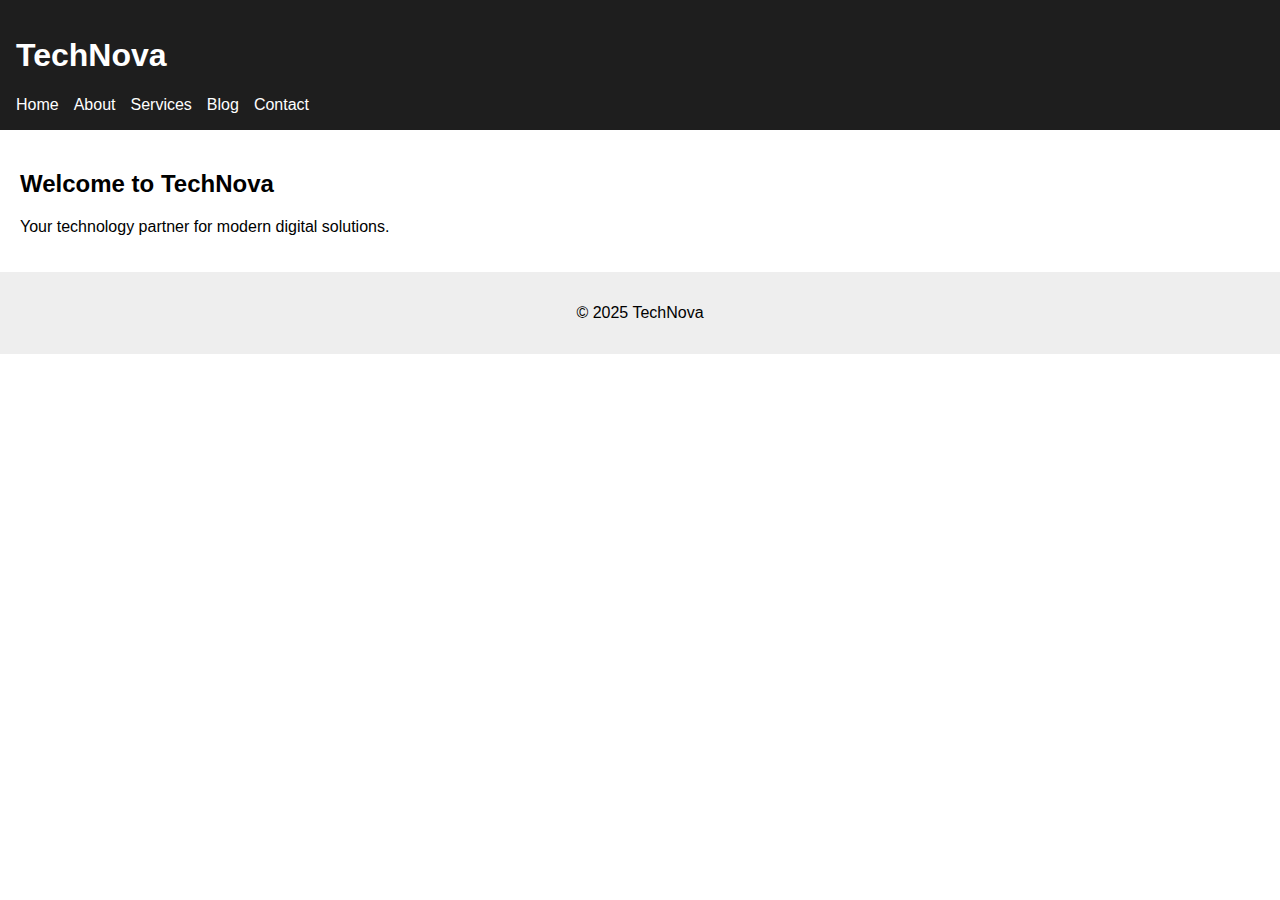
<file: TechNova_Corrected/index.html>
<!DOCTYPE html><html><head><meta charset='UTF-8'><title>TechNova – Home</title><link rel='stylesheet' href='mystyle.css'></head><body><header><h1>TechNova</h1><nav><a href='index.html'>Home</a><a href='about.html'>About</a><a href='services.html'>Services</a><a href='blog.html'>Blog</a><a href='contact.html'>Contact</a></nav></header><main><h2>Welcome to TechNova</h2><p>Your technology partner for modern digital solutions.</p></main><footer><p>© 2025 TechNova</p></footer></body></html>
</file>
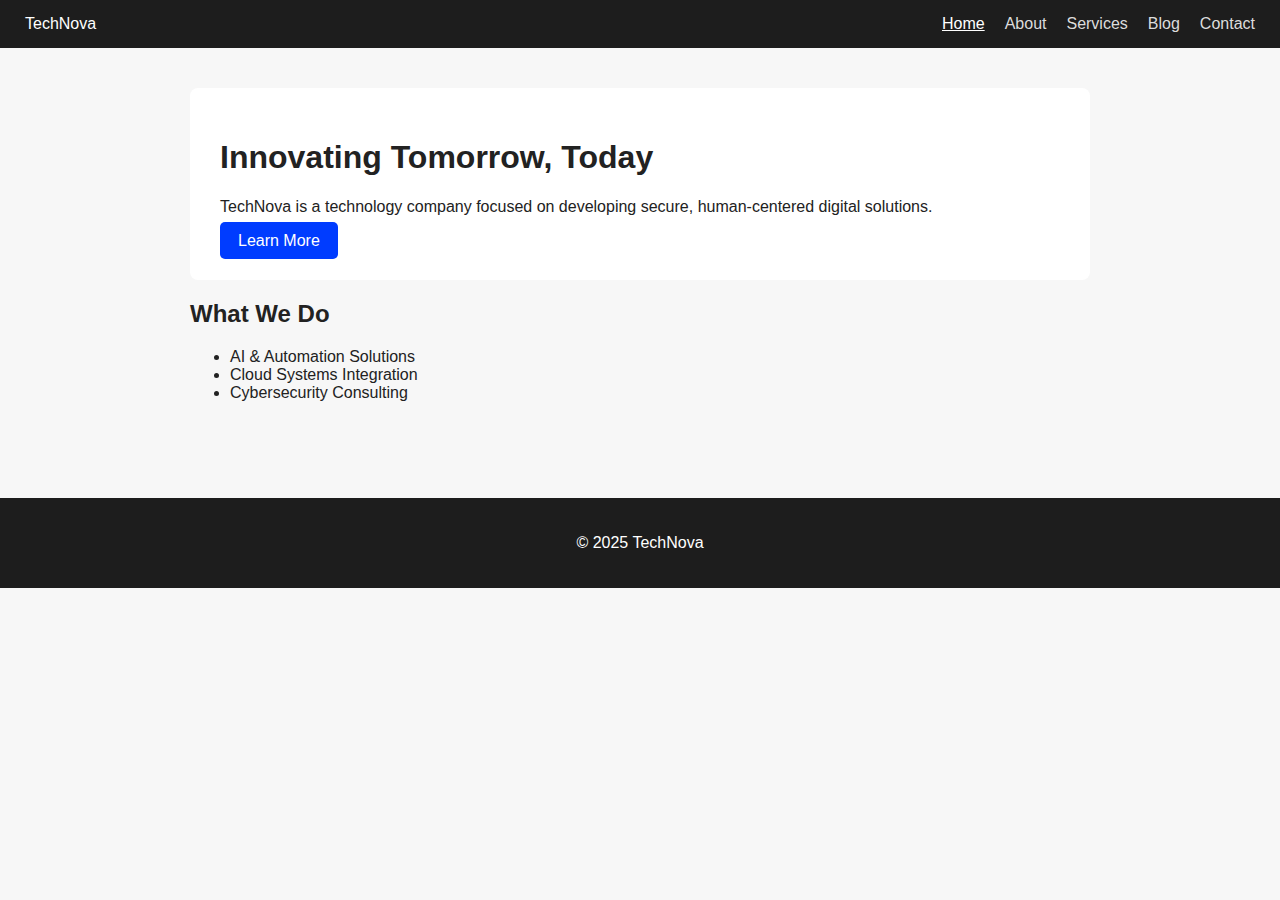
<file: TechNova_Site/index.html>
<!DOCTYPE html>
<html lang="en">
<head>
<meta charset="UTF-8">
<meta name="viewport" content="width=device-width, initial-scale=1.0">
<title>TechNova – Home</title>
<link rel="stylesheet" type="text/css" href="mystyle.css">
</head>
<body>
<nav>
<div class="logo">TechNova</div>
<ul>
<li><a href="index.html" class="active">Home</a></li>
<li><a href="about.html">About</a></li>
<li><a href="services.html">Services</a></li>
<li><a href="blog.html">Blog</a></li>
<li><a href="contact.html">Contact</a></li>
</ul>
</nav>
<main>
<section class="hero">
<h1>Innovating Tomorrow, Today</h1>
<p>TechNova is a technology company focused on developing secure, human-centered digital solutions.</p>
<a class="button" href="about.html">Learn More</a>
</section>
<section class="features">
<h2>What We Do</h2>
<ul class="feature-list">
<li>AI & Automation Solutions</li>
<li>Cloud Systems Integration</li>
<li>Cybersecurity Consulting</li>
</ul>
</section>
</main>
<footer><p>© 2025 TechNova</p></footer>
</body>
</html>
</file>
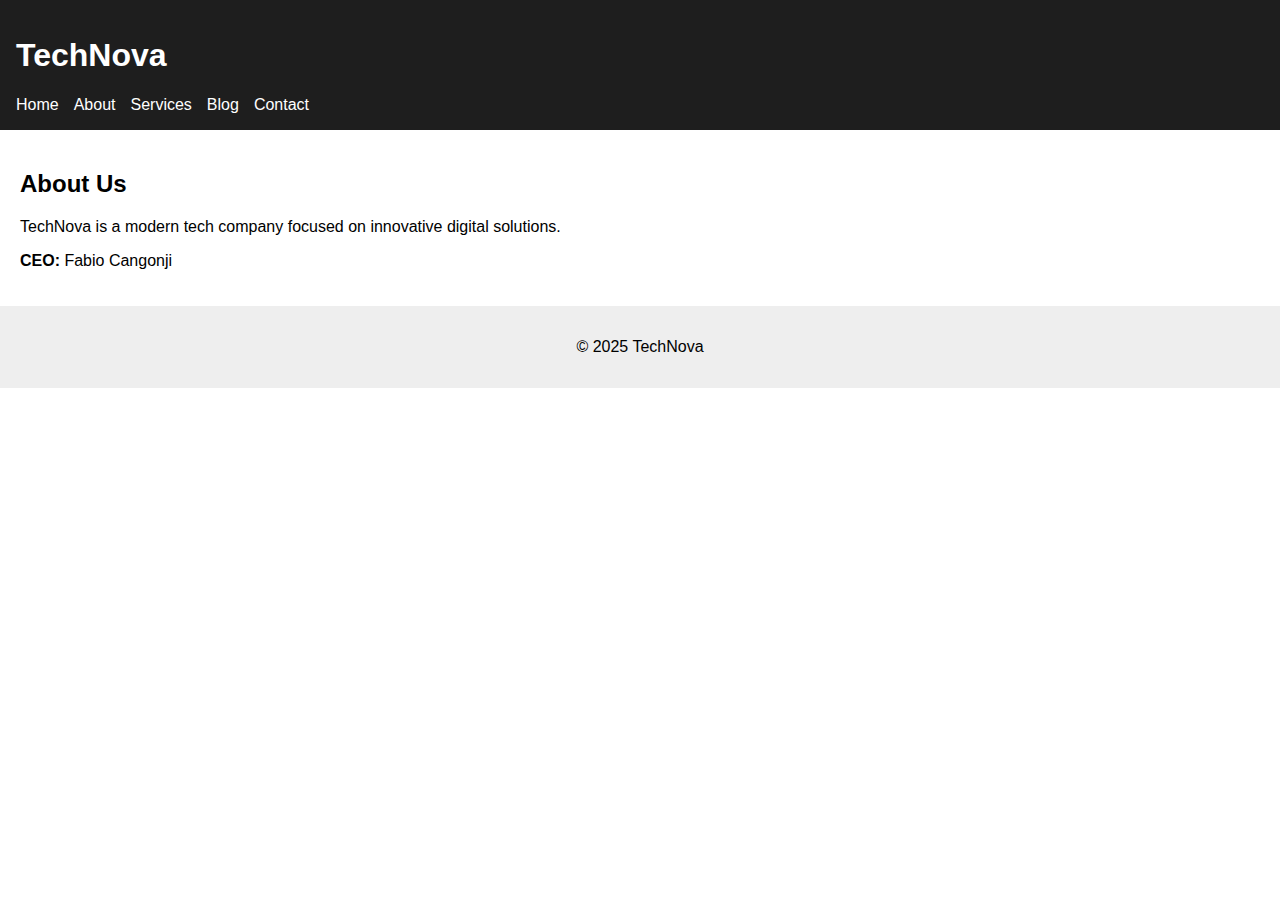
<file: TechNova_Corrected/about.html>
<!DOCTYPE html><html><head><meta charset='UTF-8'><title>About – TechNova</title><link rel='stylesheet' href='mystyle.css'></head><body><header><h1>TechNova</h1><nav><a href='index.html'>Home</a><a href='about.html'>About</a><a href='services.html'>Services</a><a href='blog.html'>Blog</a><a href='contact.html'>Contact</a></nav></header><main><h2>About Us</h2><p>TechNova is a modern tech company focused on innovative digital solutions.</p><p><strong>CEO:</strong> Fabio Cangonji</p></main><footer><p>© 2025 TechNova</p></footer></body></html>
</file>
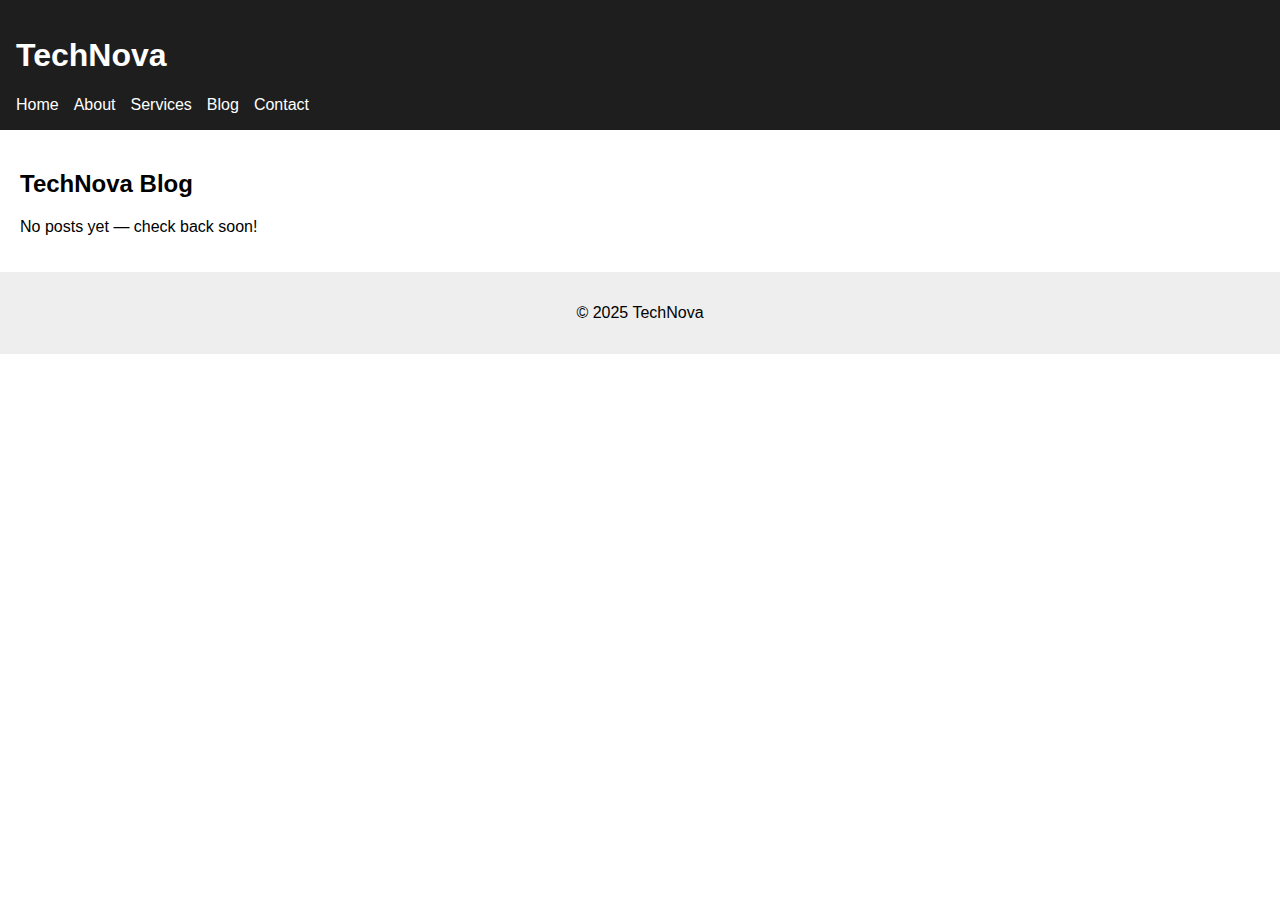
<file: TechNova_Corrected/blog.html>
<!DOCTYPE html><html><head><meta charset='UTF-8'><title>Blog – TechNova</title><link rel='stylesheet' href='mystyle.css'></head><body><header><h1>TechNova</h1><nav><a href='index.html'>Home</a><a href='about.html'>About</a><a href='services.html'>Services</a><a href='blog.html'>Blog</a><a href='contact.html'>Contact</a></nav></header><main><h2>TechNova Blog</h2><p>No posts yet — check back soon!</p></main><footer><p>© 2025 TechNova</p></footer></body></html>
</file>
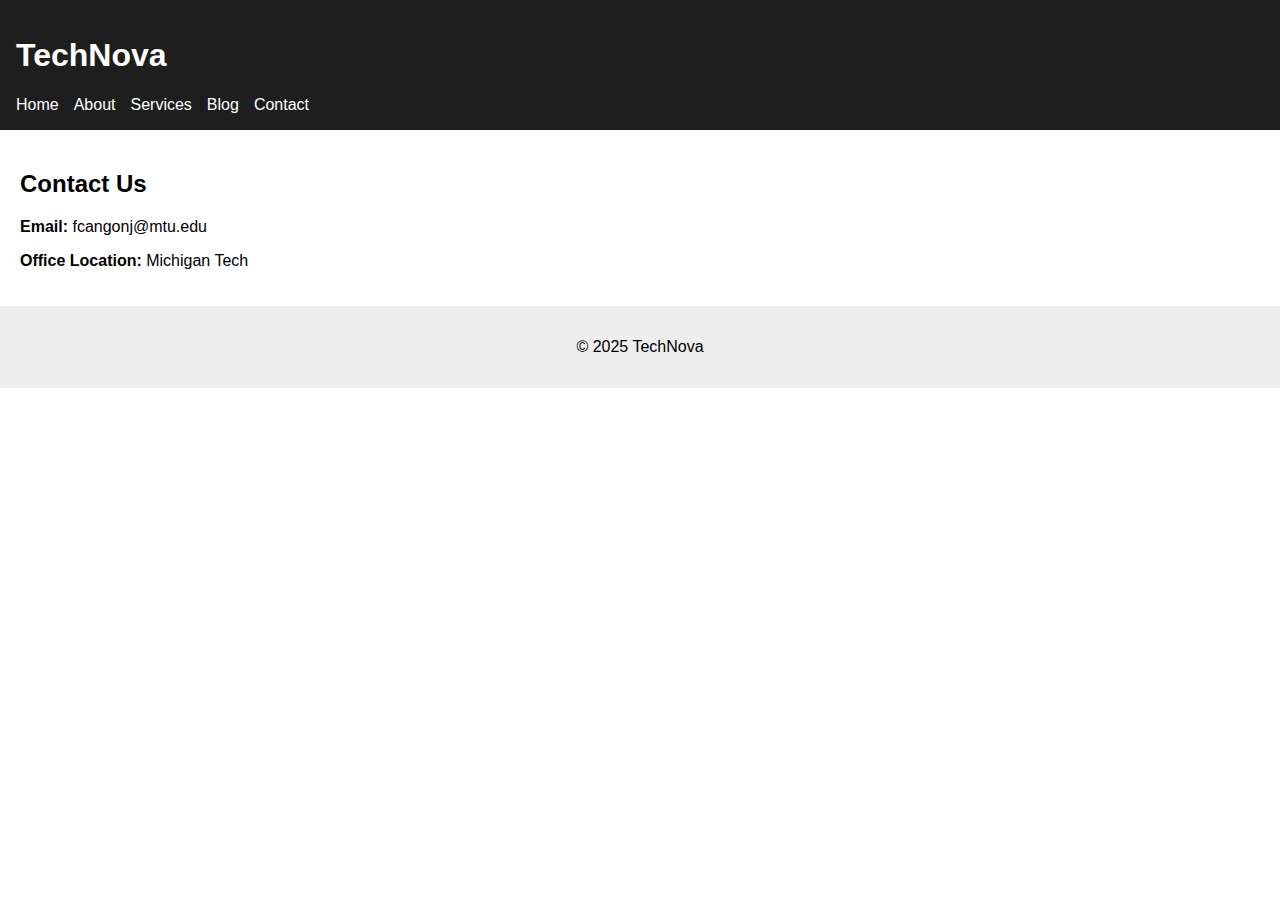
<file: TechNova_Corrected/contact.html>
<!DOCTYPE html><html><head><meta charset='UTF-8'><title>Contact – TechNova</title><link rel='stylesheet' href='mystyle.css'></head><body><header><h1>TechNova</h1><nav><a href='index.html'>Home</a><a href='about.html'>About</a><a href='services.html'>Services</a><a href='blog.html'>Blog</a><a href='contact.html'>Contact</a></nav></header><main><h2>Contact Us</h2><p><strong>Email:</strong> fcangonj@mtu.edu</p><p><strong>Office Location:</strong> Michigan Tech</p></main><footer><p>© 2025 TechNova</p></footer></body></html>
</file>
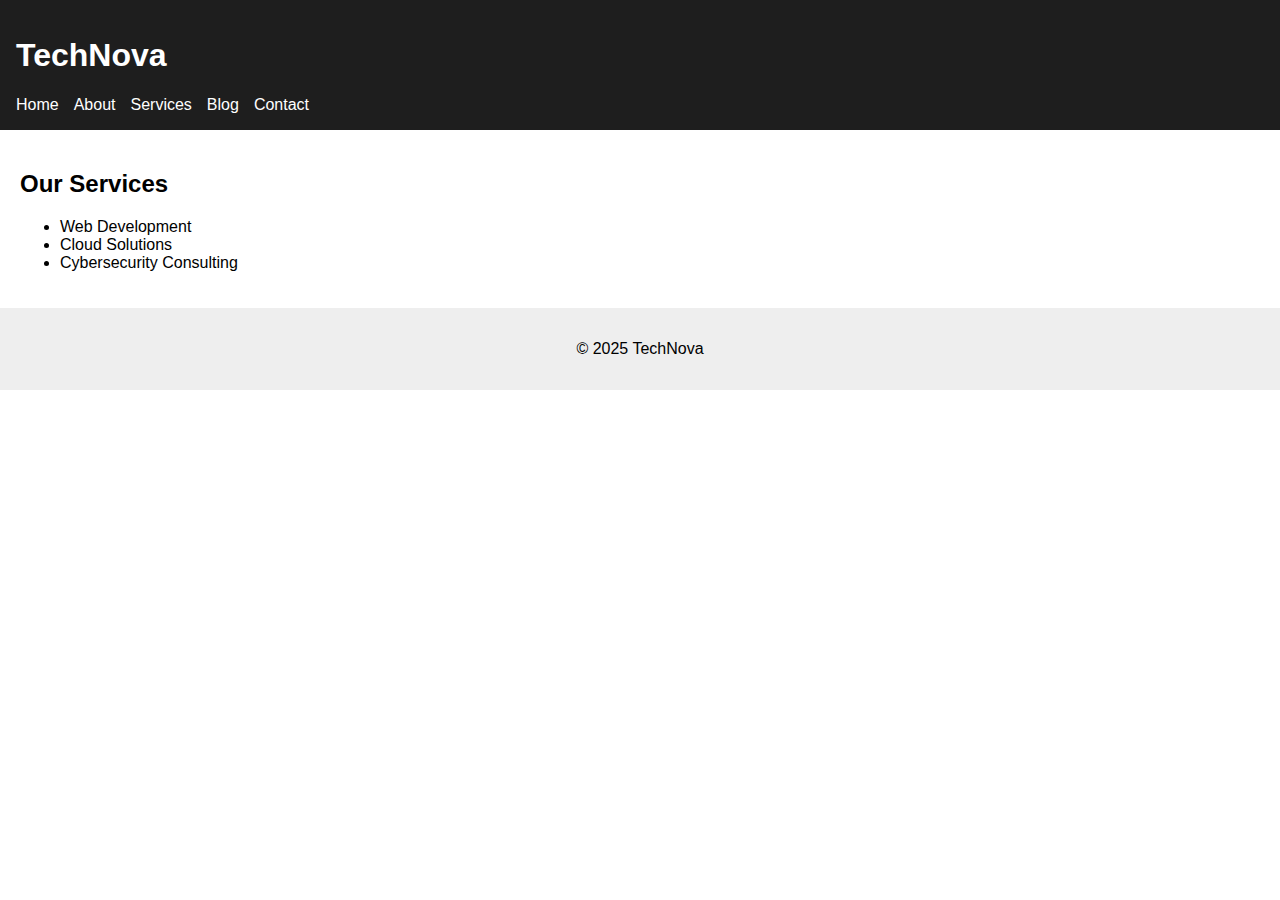
<file: TechNova_Corrected/services.html>
<!DOCTYPE html><html><head><meta charset='UTF-8'><title>Services – TechNova</title><link rel='stylesheet' href='mystyle.css'></head><body><header><h1>TechNova</h1><nav><a href='index.html'>Home</a><a href='about.html'>About</a><a href='services.html'>Services</a><a href='blog.html'>Blog</a><a href='contact.html'>Contact</a></nav></header><main><h2>Our Services</h2><ul><li>Web Development</li><li>Cloud Solutions</li><li>Cybersecurity Consulting</li></ul></main><footer><p>© 2025 TechNova</p></footer></body></html>
</file>
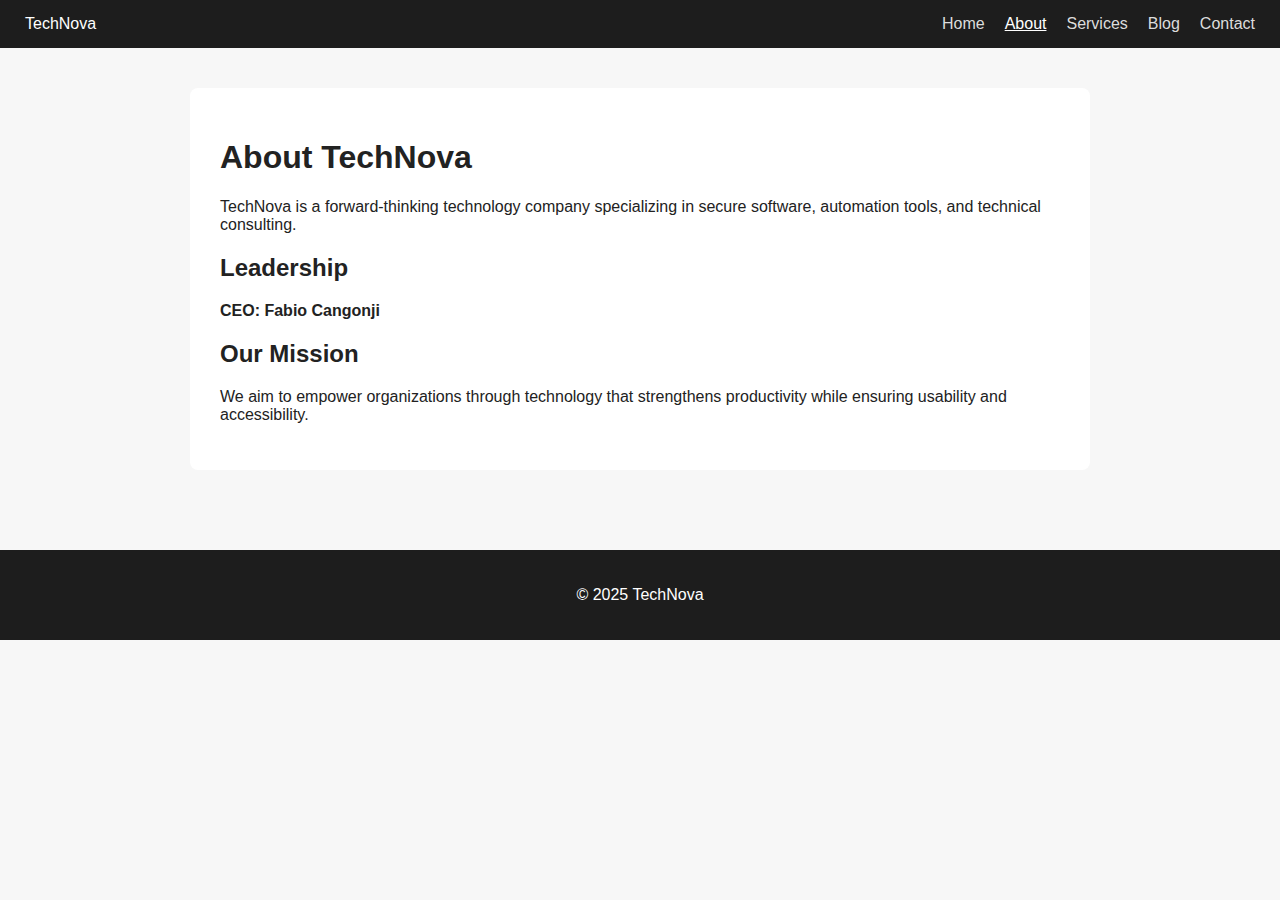
<file: TechNova_Site/about.html>
<!DOCTYPE html>
<html lang="en">
<head>
<meta charset="UTF-8">
<meta name="viewport" content="width=device-width, initial-scale=1.0">
<title>TechNova – About Us</title>
<link rel="stylesheet" type="text/css" href="mystyle.css">
</head>
<body>
<nav>
<div class="logo">TechNova</div>
<ul>
<li><a href="index.html">Home</a></li>
<li><a href="about.html" class="active">About</a></li>
<li><a href="services.html">Services</a></li>
<li><a href="blog.html">Blog</a></li>
<li><a href="contact.html">Contact</a></li>
</ul>
</nav>
<main>
<section class="content-block">
<h1>About TechNova</h1>
<p>TechNova is a forward-thinking technology company specializing in secure software, automation tools, and technical consulting.</p>
<h2>Leadership</h2>
<p><strong>CEO: Fabio Cangonji</strong></p>
<h2>Our Mission</h2>
<p>We aim to empower organizations through technology that strengthens productivity while ensuring usability and accessibility.</p>
</section>
</main>
<footer><p>© 2025 TechNova</p></footer>
</body>
</html>
</file>
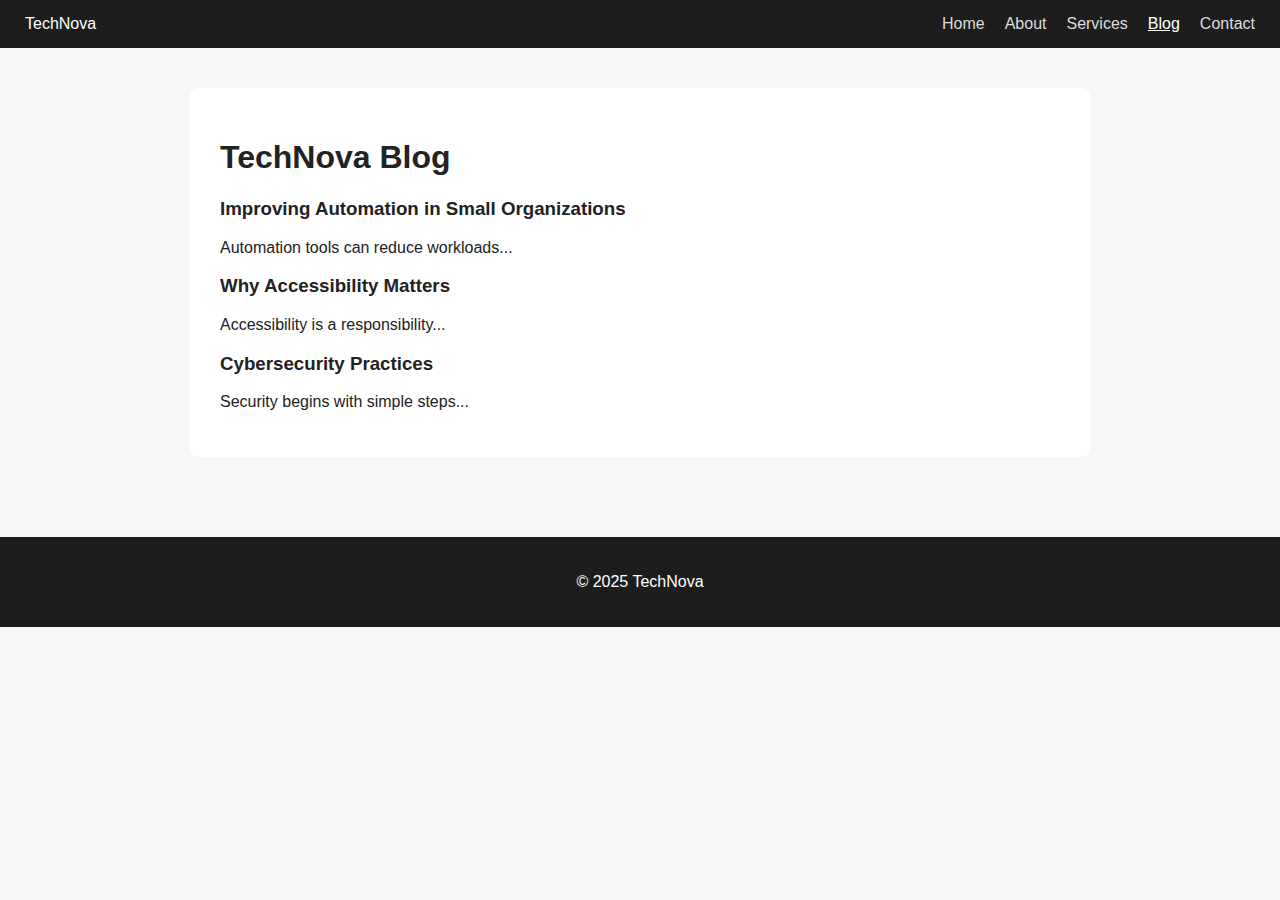
<file: TechNova_Site/blog.html>
<!DOCTYPE html>
<html lang="en">
<head>
<meta charset="UTF-8">
<meta name="viewport" content="width=device-width, initial-scale=1.0">
<title>TechNova – Blog</title>
<link rel="stylesheet" type="text/css" href="mystyle.css">
</head>
<body>
<nav>
<div class="logo">TechNova</div>
<ul>
<li><a href="index.html">Home</a></li>
<li><a href="about.html">About</a></li>
<li><a href="services.html">Services</a></li>
<li><a href="blog.html" class="active">Blog</a></li>
<li><a href="contact.html">Contact</a></li>
</ul>
</nav>
<main>
<section class="content-block">
<h1>TechNova Blog</h1>
<h3>Improving Automation in Small Organizations</h3>
<p>Automation tools can reduce workloads...</p>
<h3>Why Accessibility Matters</h3>
<p>Accessibility is a responsibility...</p>
<h3>Cybersecurity Practices</h3>
<p>Security begins with simple steps...</p>
</section>
</main>
<footer><p>© 2025 TechNova</p></footer>
</body>
</html>
</file>
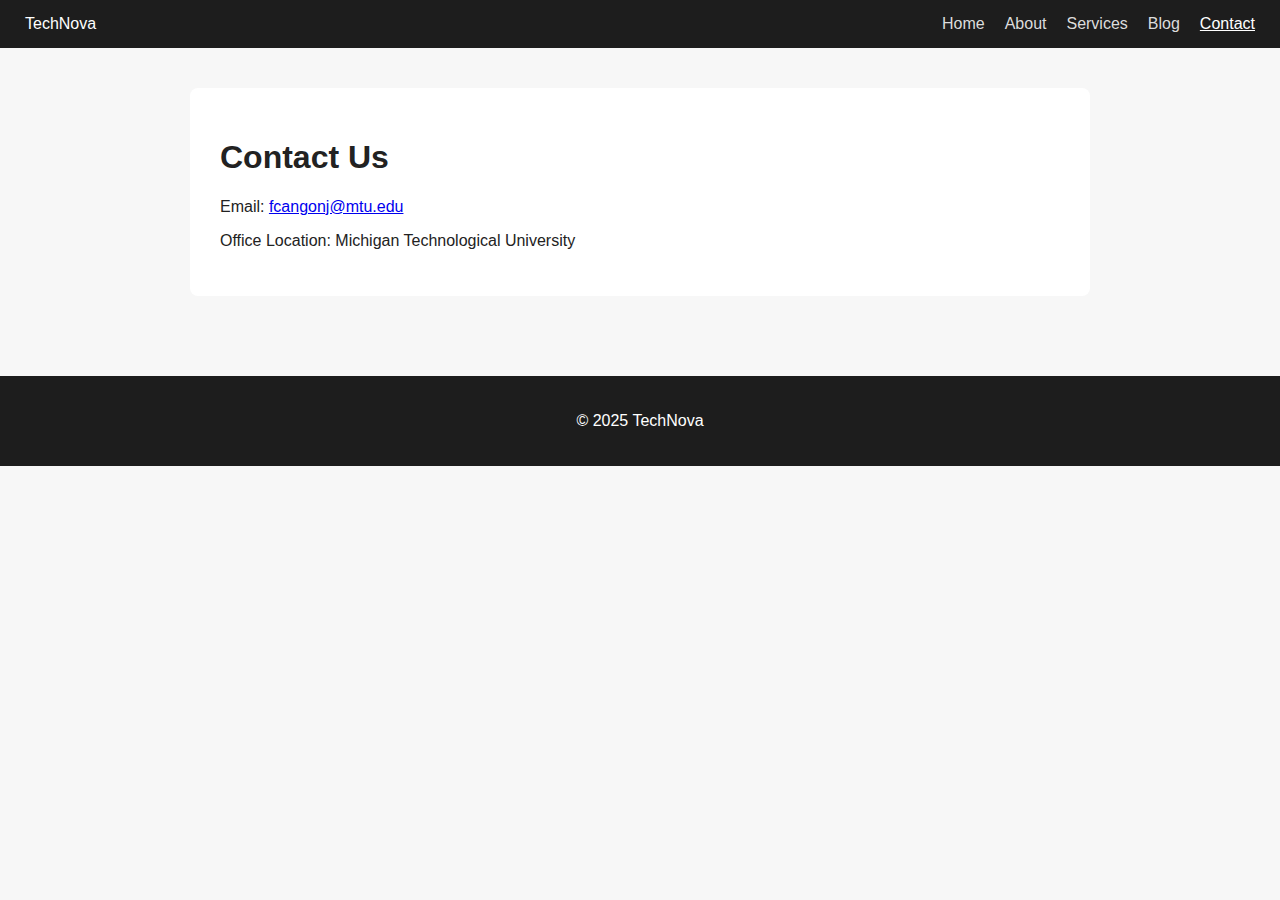
<file: TechNova_Site/contact.html>
<!DOCTYPE html>
<html lang="en">
<head>
<meta charset="UTF-8">
<meta name="viewport" content="width=device-width, initial-scale=1.0">
<title>TechNova – Contact</title>
<link rel="stylesheet" type="text/css" href="mystyle.css">
</head>
<body>
<nav>
<div class="logo">TechNova</div>
<ul>
<li><a href="index.html">Home</a></li>
<li><a href="about.html">About</a></li>
<li><a href="services.html">Services</a></li>
<li><a href="blog.html">Blog</a></li>
<li><a href="contact.html" class="active">Contact</a></li>
</ul>
</nav>
<main>
<section class="content-block">
<h1>Contact Us</h1>
<p>Email: <a href="mailto:fcangonj@mtu.edu">fcangonj@mtu.edu</a></p>
<p>Office Location: Michigan Technological University</p>
</section>
</main>
<footer><p>© 2025 TechNova</p></footer>
</body>
</html>
</file>
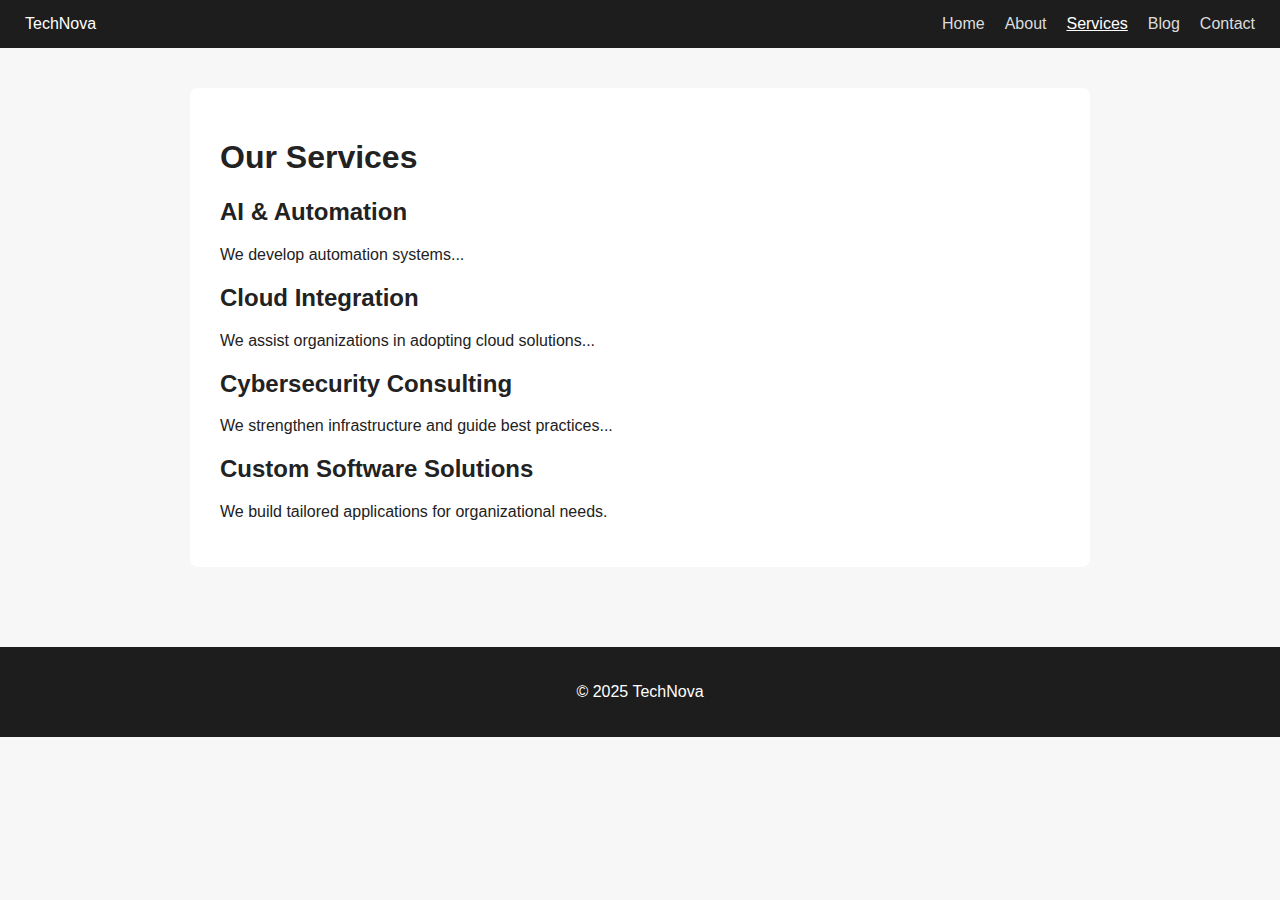
<file: TechNova_Site/services.html>
<!DOCTYPE html>
<html lang="en">
<head>
<meta charset="UTF-8">
<meta name="viewport" content="width=device-width, initial-scale=1.0">
<title>TechNova – Services</title>
<link rel="stylesheet" type="text/css" href="mystyle.css">
</head>
<body>
<nav>
<div class="logo">TechNova</div>
<ul>
<li><a href="index.html">Home</a></li>
<li><a href="about.html">About</a></li>
<li><a href="services.html" class="active">Services</a></li>
<li><a href="blog.html">Blog</a></li>
<li><a href="contact.html">Contact</a></li>
</ul>
</nav>
<main>
<section class="content-block">
<h1>Our Services</h1>
<h2>AI & Automation</h2>
<p>We develop automation systems...</p>
<h2>Cloud Integration</h2>
<p>We assist organizations in adopting cloud solutions...</p>
<h2>Cybersecurity Consulting</h2>
<p>We strengthen infrastructure and guide best practices...</p>
<h2>Custom Software Solutions</h2>
<p>We build tailored applications for organizational needs.</p>
</section>
</main>
<footer><p>© 2025 TechNova</p></footer>
</body>
</html>
</file>
<file: TechNova_Corrected/mystyle.css>
body{font-family:Arial;margin:0;padding:0;}header{background:#1e1e1e;color:white;padding:1em;}nav a{margin-right:15px;color:white;text-decoration:none;}main{padding:20px;}footer{text-align:center;padding:1em;background:#eee;}
</file>
<file: TechNova_Site/mystyle.css>
body{margin:0;font-family:Arial;background:#f7f7f7;color:#222;}
nav{background:#1d1d1d;color:white;padding:15px 25px;display:flex;justify-content:space-between;align-items:center;}
nav ul{list-style:none;display:flex;gap:20px;margin:0;padding:0;}
nav a{color:#dcdcdc;text-decoration:none;}
nav a:hover, nav a.active{color:white;text-decoration:underline;}
main{padding:40px;max-width:900px;margin:auto;}
.hero, .content-block{background:white;padding:30px;border-radius:8px;}
.button{background:#003cff;color:white;padding:10px 18px;border-radius:5px;text-decoration:none;}
footer{text-align:center;padding:20px;background:#1d1d1d;color:white;margin-top:40px;}
</file>
